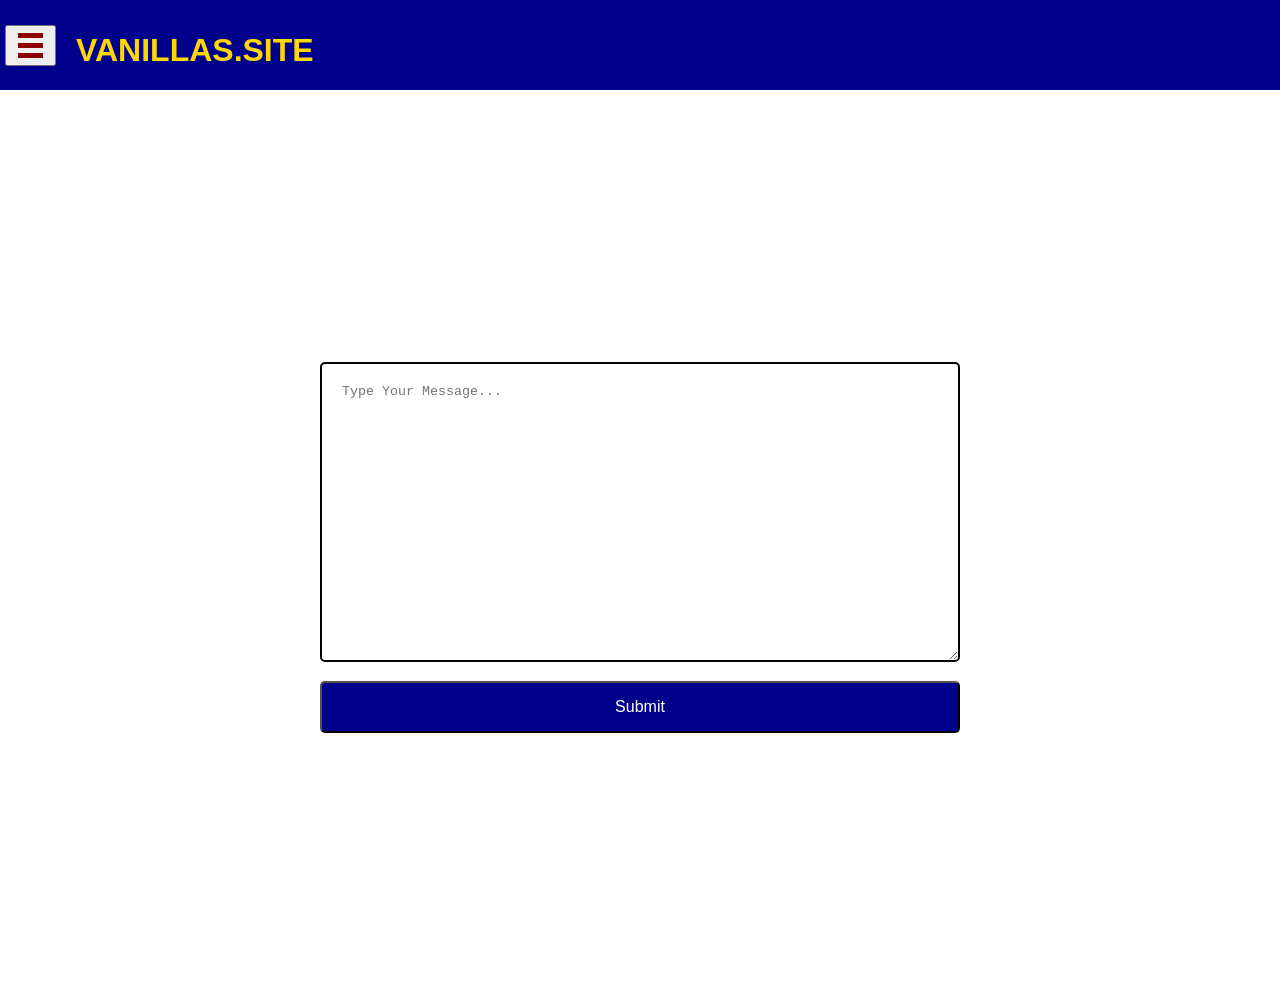
<file: feedback.html>
<!DOCTYPE html>
<html lang="en">
<head>
    <meta charset="UTF-8">
    <meta name="viewport" content="width=device-width, initial-scale=1.0, user-scalable=no">
    <title>Vanillas | Feedback</title>
    <link rel="shortcut icon" href="images/van.png" type="image/x-icon">
    <link rel="stylesheet" href="style.css">
    <link rel="stylesheet" href="https://cdnjs.cloudflare.com/ajax/libs/font-awesome/6.0.0-beta3/css/all.min.css">
    <style>
        body{
        padding-top: 90px;
        padding-bottom: -90px;
        box-sizing: border-box;
        }
        header{
            justify-content: start;
                h1{
                    color: gold;
                }
        }
    main{
        text-align: center;
        top: 0;
        left: 0;
        width: 100%;
        height: 100vh;
        display: flex;
        align-items: center;
        overflow: hidden;
    }
    form{
        width: 100%;
        height: auto;
        box-sizing: border-box;
    }
    form textarea{
        width: 50%;
        height: 300px;
        padding: 20px;
        margin-bottom: 15px;
        border-radius: 5px;
        border: 2px solid;
        box-sizing: border-box;
    }
    form button{
        width: 50%;
        padding: 15px;
        border-radius: 5px;
        font-size: 16px;
        color: white;
        background-color: darkblue;
        cursor: pointer;
    }

@media (max-width: 580px) {
    header{
            justify-content: start;
                h1{
                    color: gold;
                    font-size: 26px;
                }
        }
    form textarea{
        width: 90%;
        height: 300px;
        padding: 20px;
        margin-bottom: 15px;
        border-radius: 5px;
        border: 2px solid black;
        box-sizing: border-box;
    }
    form button{
        width: 90%;
        padding: 15px;
        border-radius: 5px;
        font-size: 16px;
        color: white;
        background-color: darkblue;
        cursor: pointer;
    }
}
    </style>
</head>
<body>

    <!--Header-->
    <header>
    <button id="openButton" onclick="togglemenu()">
        <span></span>
        <span></span>
        <span></span>   
    </button>

    <div id="sidebar">
        <button id="closeButton" onclick="togglemenu()">X</button>

        <h2>Hollywood</h2>
        <a href="files/Vanillas.apk" download="Vanillas.apk"><h2 id="apk"><i class="fas fa-robot"></i> APK <i class="fas fa-download"></i></h2></a>
        
        <ul>
            <li><a href="page0.html"><i class="fas fa-film"></i> Customs</a></li>
            <li><a href="feedback.html"><i class="fas fa-envelope"></i> Feedback</a></li>
            <li><a href="index.html"><i class="fas fa-sign-out-alt"></i> Logout</a></li>
        </ul>
    </div>

    <h1>VANILLAS.SITE</h1>
    </header>

    <!--Ads-->
    <div id="bannerads">
        <script type="text/javascript">
            atOptions = {
                'key' : '69ae9139808662672b34e421c4a8aaaa',
                'format' : 'iframe',
                'height' : 60,
                'width' : 468,
                'params' : {}
            };
        </script>
        <script type="text/javascript" src="//www.highperformanceformat.com/69ae9139808662672b34e421c4a8aaaa/invoke.js"></script>
        </div>
    
        <div id="bannerads">
            <script type="text/javascript">
                atOptions = {
                    'key' : '69ae9139808662672b34e421c4a8aaaa',
                    'format' : 'iframe',
                    'height' : 60,
                    'width' : 468,
                    'params' : {}
                };
            </script>
            <script type="text/javascript" src="//www.highperformanceformat.com/69ae9139808662672b34e421c4a8aaaa/invoke.js"></script>
        </div>

    <!--Main-->
    <main>
        <form action="#">
        <textarea name="message" id="message" placeholder="Type Your Message..." required></textarea>
        <br>
        <button type="button">Submit</button>
        </form>
    </main>
    <script src="script.js"></script>
    
    <!--Social Ads-->
    <script type='text/javascript' src='//pl25218293.profitablecpmrate.com/f9/2f/a3/f92fa3cbb7d182b165faf24694e6be7b.js'></script>
</body>
</html>
</file>
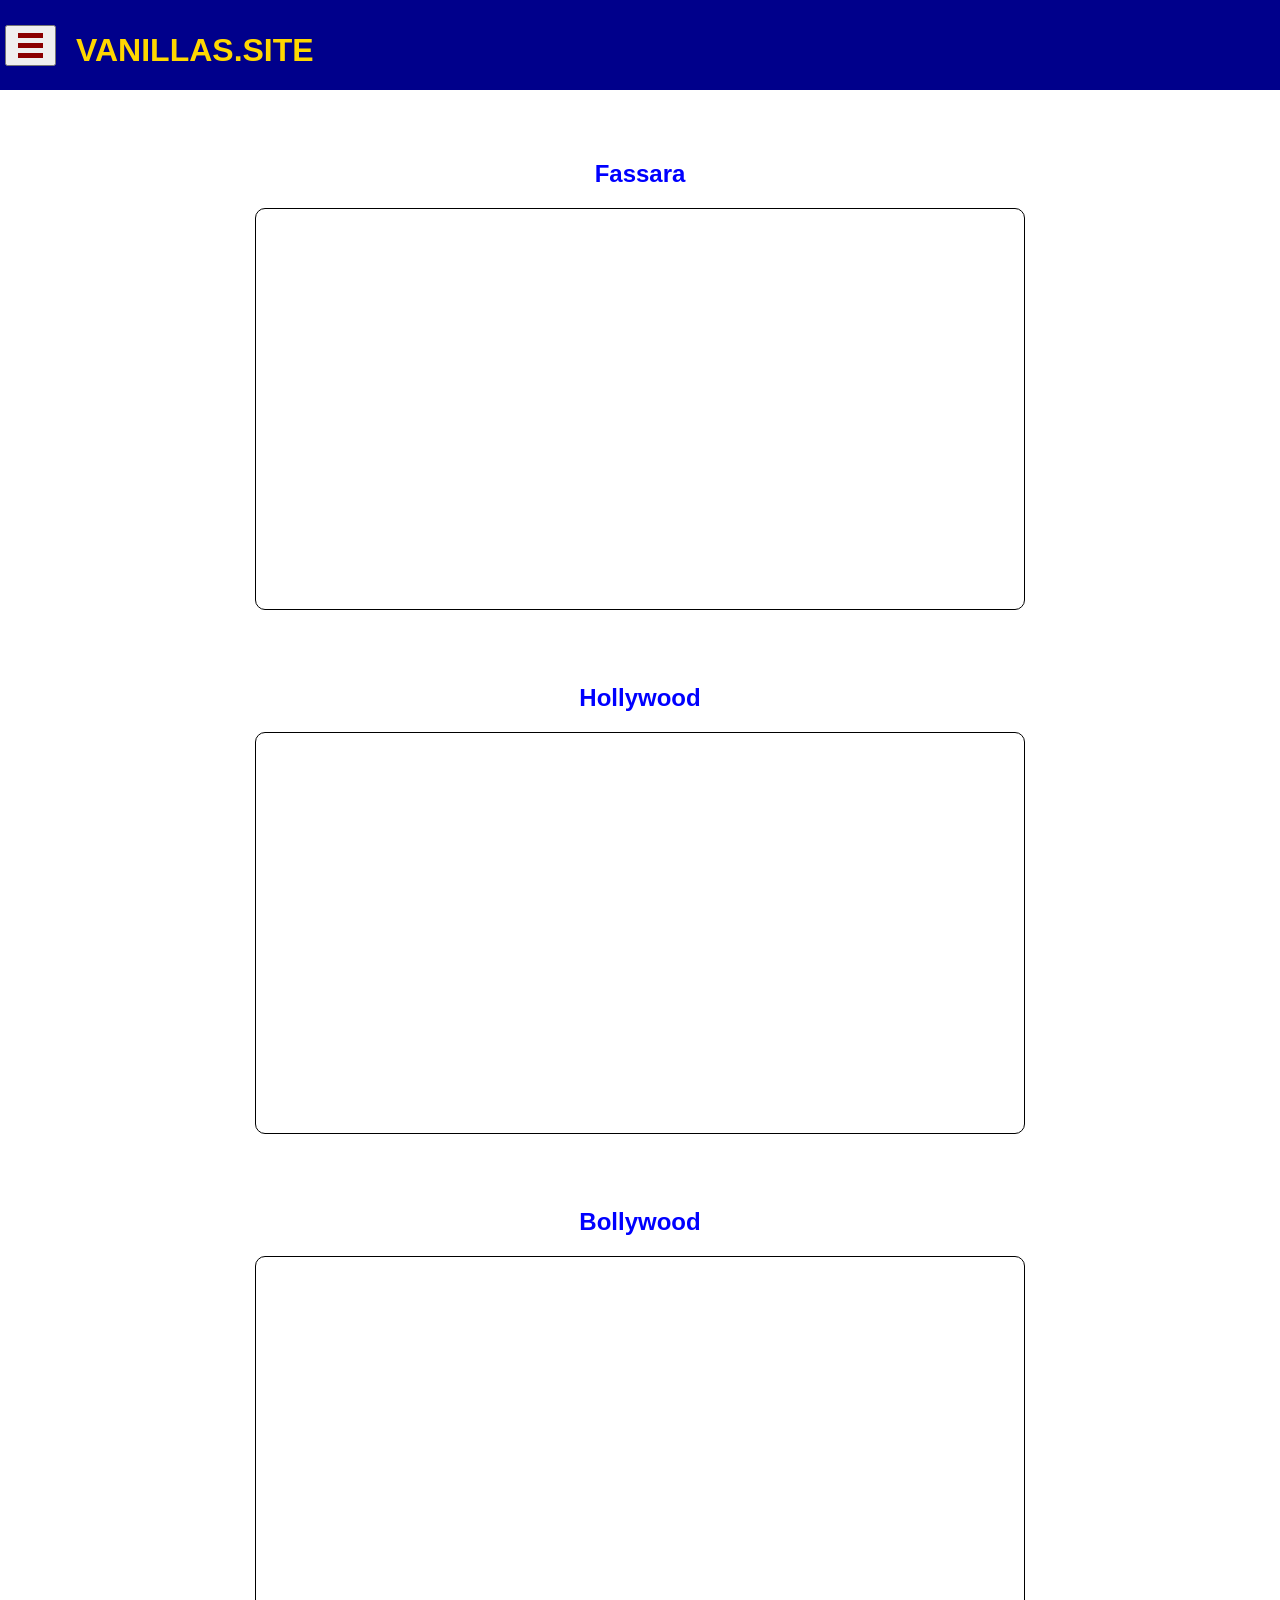
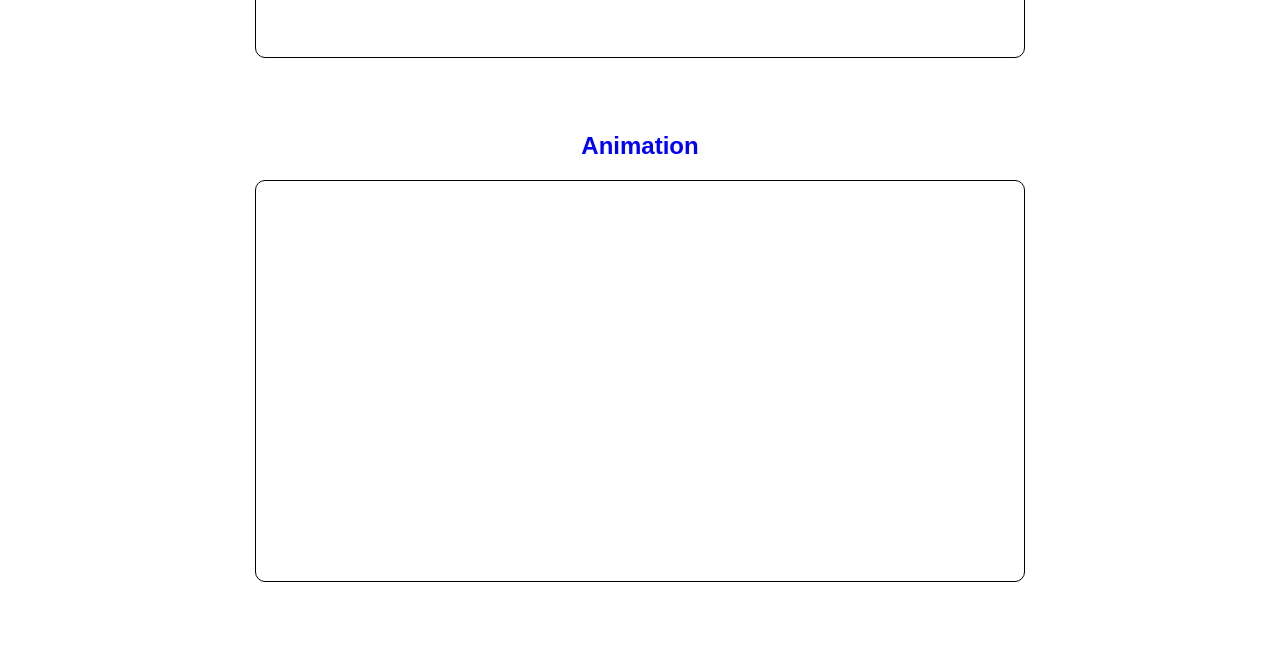
<file: page0.html>
<!DOCTYPE html>
<html lang="en">
<head>
    <meta charset="UTF-8">
    <meta name="viewport" content="width=device-width, initial-scale=1.0, user-scalable=no">
    <title>Vanillas | Playlist</title>
    <link rel="shortcut icon" href="images/van.png" type="image/x-icon">
    <link rel="stylesheet" href="style.css">
    <link rel="stylesheet" href="https://cdnjs.cloudflare.com/ajax/libs/font-awesome/6.0.0-beta3/css/all.min.css">
    <style>
        header{
            justify-content: start;
                h1{
                    color: gold;
                }
        }
        @media (max-width: 580px) {
            header{
            justify-content: start;
                h1{
                    color: gold;
                    font-size: 26px;
                }
        }
        }
    </style>
</head>
<body class="page0">

    <!--Header-->
    <header>
    <button id="openButton" onclick="togglemenu()">
        <span></span>
        <span></span>
        <span></span>   
    </button>

    <div id="sidebar">
        <button id="closeButton" onclick="togglemenu()">X</button>

        <h2>Hollywood</h2>
        <a href="files/Vanillas.apk" download="Vanillas.apk"><h2 id="apk"><i class="fas fa-robot"></i> APK <i class="fas fa-download"></i></h2></a>
    
        <ul>
            <li><a href="page0.html"><i class="fas fa-film"></i> Customs</a></li>
            <li><a href="feedback.html"><i class="fas fa-envelope"></i> Feedback</a></li>
            <li><a href="index.html"><i class="fas fa-sign-out-alt"></i> Logout</a></li>
        </ul>
        </div>

        <h1>VANILLAS.SITE</h1>
    </header>

    <!--Banner Ads-->
    <div id="bannerads">
        <script type="text/javascript">
            atOptions = {
                'key' : '69ae9139808662672b34e421c4a8aaaa',
                'format' : 'iframe',
                'height' : 60,
                'width' : 468,
                'params' : {}
            };
        </script>
        <script type="text/javascript" src="//www.highperformanceformat.com/69ae9139808662672b34e421c4a8aaaa/invoke.js"></script>
        </div>
    
        <div id="bannerads">
            <script type="text/javascript">
                atOptions = {
                    'key' : '69ae9139808662672b34e421c4a8aaaa',
                    'format' : 'iframe',
                    'height' : 60,
                    'width' : 468,
                    'params' : {}
                };
            </script>
            <script type="text/javascript" src="//www.highperformanceformat.com/69ae9139808662672b34e421c4a8aaaa/invoke.js"></script>
        </div>

    <div class="container">
        <h2>Fassara</h2>
    <iframe width="560" height="315" src="https://www.youtube.com/embed/videoseries?list=PLZlOh66QGLp2dgIYgdzfw2SVrNX9qy-yc&si=SdZSj_Hy63sZb_ir" 
    frameborder="0" allow="accelerometer; autoplay; clipboard-write; encrypted-media; gyroscope; picture-in-picture" 
    allowfullscreen></iframe>
    </div>

    <div class="container">
        <h2>Hollywood</h2>
        <iframe width="560" height="315" src="https://www.youtube.com/embed/videoseries?list=PLZlOh66QGLp1bBYG9kVSccW8fwAhDVdou&si=eB-mbk54pBbf4eUJ" 
        frameborder="0" allow="accelerometer; autoplay; clipboard-write; encrypted-media; gyroscope; picture-in-picture" 
        allowfullscreen></iframe>
    </div>

    <div class="container">
        <h2>Bollywood</h2>
        <iframe width="560" height="315" src="https://www.youtube.com/embed/videoseries?list=PLZlOh66QGLp2LwTQ8luuFnW2G6dH34mGo&si=6cA--TZFnSwsUQre"
        frameborder="0" allow="accelerometer; autoplay; clipboard-write; encrypted-media; gyroscope; picture-in-picture" 
        allowfullscreen></iframe>
    </div>

    <div class="container">
        <h2>Animation</h2>
        <iframe width="560" height="315" src="https://www.youtube.com/embed/videoseries?list=PLZlOh66QGLp01q0JZzCtIsP_VjWFJDGjr&si=bPUOGdEgb8IGPCiJ"
        frameborder="0" allow="accelerometer; autoplay; clipboard-write; encrypted-media; gyroscope; picture-in-picture" 
        allowfullscreen></iframe>
    </div>
    <script src="script.js"></script>

    <!--Social Ads-->
    <script type='text/javascript' src='//pl25218293.profitablecpmrate.com/f9/2f/a3/f92fa3cbb7d182b165faf24694e6be7b.js'></script>
</body>
</html>
</file>
<file: style.css>
body{
    font-family: Arial, Helvetica, sans-serif;
    margin: 0;
    padding: 0;
    width: 100%;
    height: 100%;
    box-sizing: border-box;
}
/*BannerAds*/
#bannerads{
    justify-self: right;
    margin-top: 7px;
    width: auto;
}

/*Header*/
header{
    background-color: darkblue;
    display: flex;
    align-items: center;
    gap: 50px auto;
    padding: 5px;
    position: fixed;
    width: 100%;
    height: 80px;
    top: 0;
    left: 0;
    h1{
        color: gold;
        padding-top: 10px;
    }

}

/*Sidebar*/
#sidebar{
    top: 0;
    position: fixed;
    background-color: grey;
    width: 250px;
    height: 100%;
    left: -300px;
    padding: 20px;
    overflow: auto;
    #closeButton{
        font-size: 25px;
        cursor: pointer;
    }
    #apk{
        cursor: pointer;
        color: whitesmoke;
    }
}
#sidebar ul li{
    padding: 25px;
    border-bottom: 1px solid whitesmoke;
    text-decoration: none;
    display: block;
    text-align: start;  
}
#sidebar a{
    color: whitesmoke;
    text-decoration: none;
}
#sidebar h2{
    color: gold;
     background-color: darkblue;
    padding: 20px;
    text-align: center;
}
#sidebar.active{
    left: 0;
}
#openButton{
    margin: 20px;
    margin-left: 0;
    cursor: pointer;
}
#openButton span{
    display: block;
    background-color: darkred;
    width: 25px;
    height: 5px;
    margin: 5px;
}

/*Page0*/
body.page0{
    padding-top: 90px;
.container {
    top: 0;
    left: 0;
    margin: 0;
    padding: 0;
    width: 100%;
    height: auto;
    display: block;
    text-align: center;
    margin: 70px auto;
    h2{
        color: blue;
    }
}
.container iframe {
    margin: auto;
    width: 60%; 
    height: 400px; 
    border-radius: 10px;
    border: 1px solid; 
}
}

/* For tablets and smaller screens (max-width: 1000px) */
@media (max-width: 1000px) {
    body.page0{
        padding-top: 90px;
    .container {
        top: 0;
        left: 0;
        margin: 0;
        padding: 0;
        width: 100%;
        height: auto;
        display: block;
        text-align: center;
        margin: 40px auto;
        h2{
            color: blue;
        }
    }
    .container iframe {
        margin: auto;
        width: 70%; 
        height: 400px; 
        border-radius: 10px;
        border: 1px solid; 
    }
    }
}

/* At Media For mobile devices*/
@media (max-width: 580px){
    body.page0{
        padding-top: 90px;
    .container {
        top: 0;
        left: 0;
        margin: 0;
        padding: 0;
        width: 100%;
        height: auto;
        display: block;
        text-align: center;
        margin: 20px auto;
        h2{
            color: blue;
        }
    }
    .container iframe {
        margin: auto;
        width: 90%; 
        height: 400px; 
        border-radius: 10px;
        border: 1px solid; 
    }
    }
}
</file>
